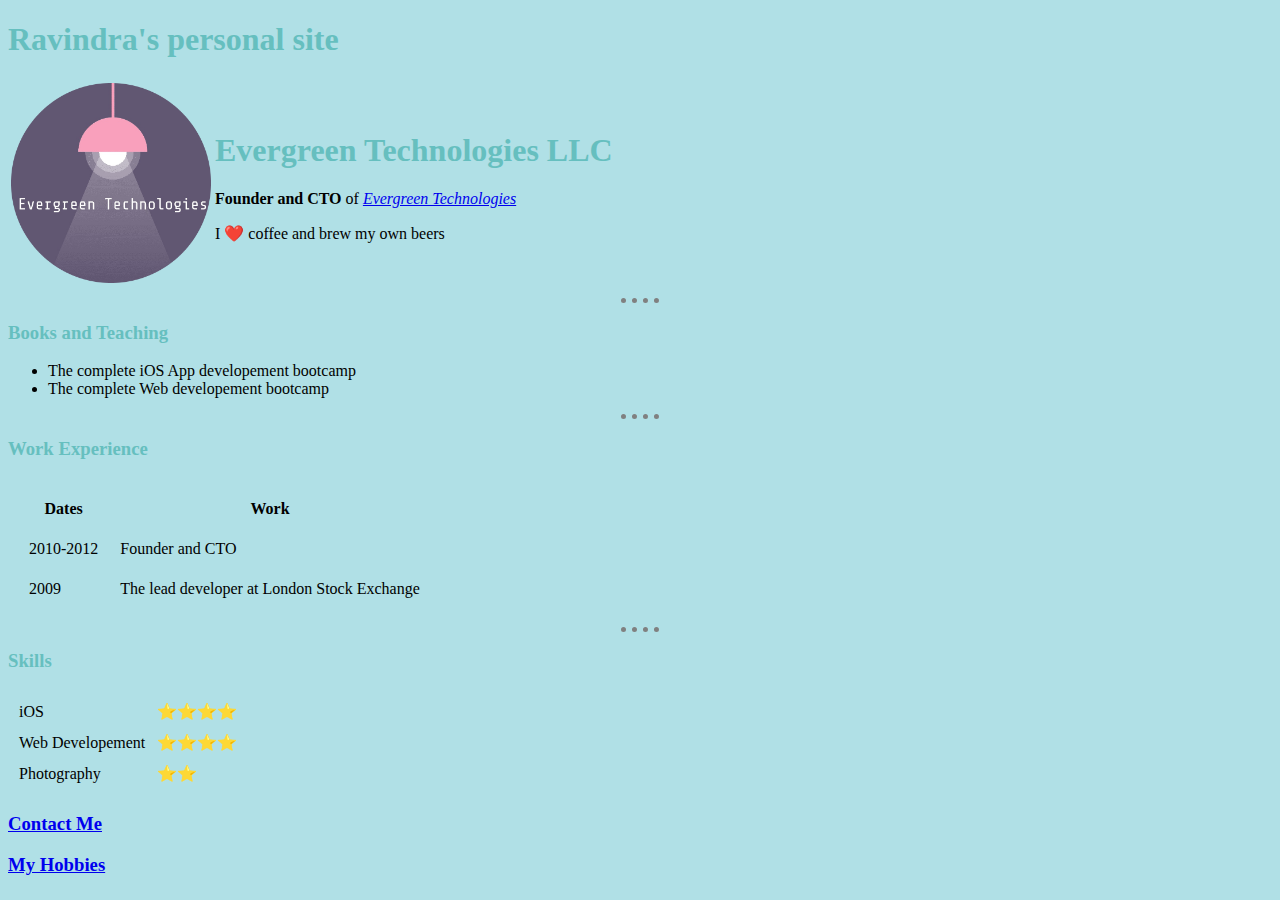
<file: index.html>
<!DOCTYPE html>
<html lang="en">
<head>
    <meta charset="UTF-8">
    <meta http-equiv="X-UA-Compatible" content="IE=edge">
    <meta name="viewport" content="width=device-width, initial-scale=1.0">
    <title> Evergreen's  personal site</title>
    <link rel="stylesheet" href="css/styles.css">
</head>


<body>
    <H1>Ravindra's  personal site</H1>
    <table cellspacing=""20>
        <tr>
            <td><img src="images/logo.png" alt="Evergreen's Personal Logo" width="200", height="200"></td>
            <td>
                <h1>Evergreen Technologies LLC</h1>
                <p><strong>Founder and CTO</strong> of  <A href="https://evergreenllc2020.github.io"><em>Evergreen Technologies</em></A> </p>
                <p>I ❤️ coffee and brew my own beers</p>
            </td>
        </tr>

    </table>
    <hr>
    <h3>Books and Teaching</h3>
    <ul>
        <li>The complete iOS App developement bootcamp</li>
        <li>The complete Web developement bootcamp</li>
    </ul>
    <hr>
    <h3>Work Experience</h3>
    <table cellspacing="20">
        <thead>
            <tr>
                <th>Dates</th>
                <th>Work</th>
            </tr>
        </thead>
        <tbody>
            <tr>
                <td>2010-2012</td>
                <td>Founder and CTO</td>
            </tr>
            <tr>
                <td>2009</td>
                <td>The lead developer at London Stock Exchange</td>
            </tr>
        </tbody>
        
    </table>
    <hr>
    <h3>Skills</h3>
    <table cellspacing="10">
        <tr>
            <td>iOS</td>
            <td>⭐️⭐️⭐️⭐️</td>
        </tr>
        <tr>
            <td>Web Developement</td>
            <td>⭐️⭐️⭐️⭐️</td>
        </tr>
        <tr>
            <td>Photography</td>
            <td>⭐️⭐️</td>
        </tr>
    
    </table>

    <h3><A href="contact-me.html"> Contact Me</A> </h3>
    <h3><A href="hobbies.html"> My Hobbies</A> </h3>

</body>
</html>
</file>
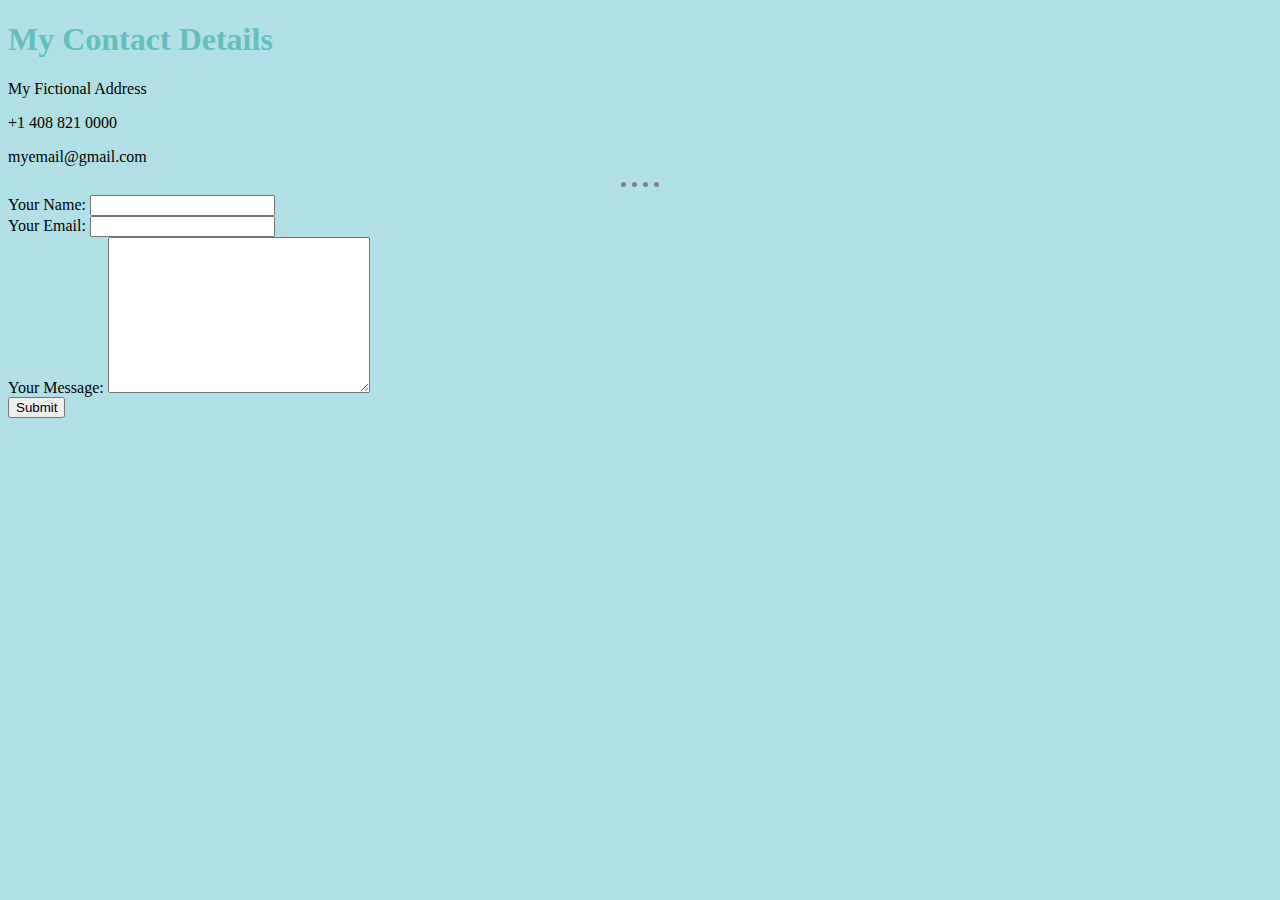
<file: contact-me.html>
<!DOCTYPE html>
<html lang="en">
<head>
    <meta charset="UTF-8">
    <meta http-equiv="X-UA-Compatible" content="IE=edge">
    <meta name="viewport" content="width=device-width, initial-scale=1.0">
    <title>Contact Me</title>
    <link rel="stylesheet" href="css/styles.css">
</head>
<body>
    <h1>My Contact Details</h1>
    <p>My Fictional Address</p>
    <p>+1 408 821 0000</p>
    <p>myemail@gmail.com</p>
    <hr>
    <form method="post" action="mailto:info@londonappbrewery.com" enctype="text/plain" >
        <label>Your Name:</label>
        <input type="text" name="yourName" value=""><br>
        <label>Your Email:</label>
        <input type="email" name="yourEmail" value=""><br>
        <label>Your Message:</label>
        <textarea name="yourMessage" rows="10" cols="30"></textarea><br>
        <input type="submit" />
    </form>
</body>
</html>
</file>
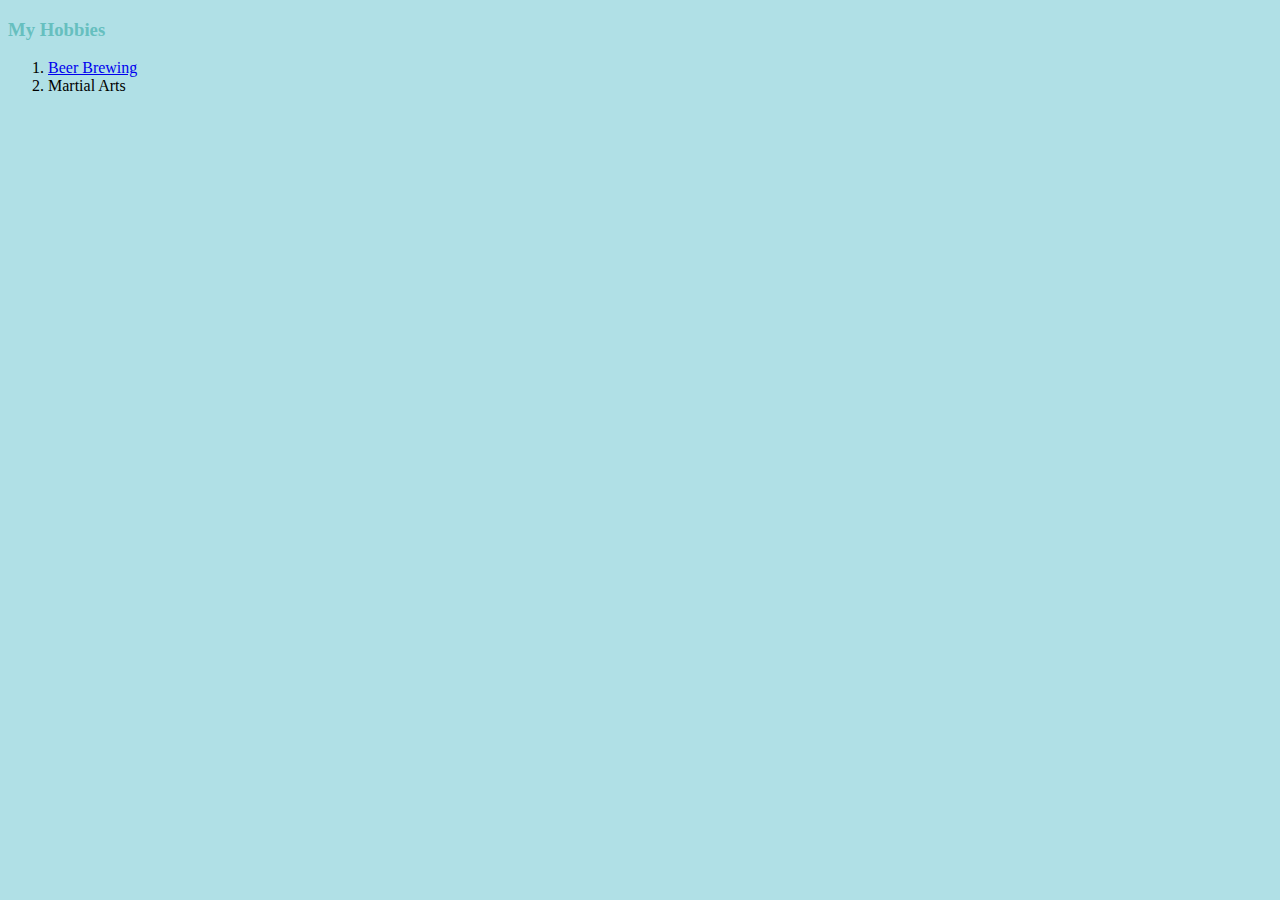
<file: hobbies.html>
<!DOCTYPE html>
<html lang="en">
<head>
    <meta charset="UTF-8">
    <meta http-equiv="X-UA-Compatible" content="IE=edge">
    <meta name="viewport" content="width=device-width, initial-scale=1.0">
    <title>My Hobbies</title>
    <link rel="stylesheet" href="css/styles.css">
</head>
<body>
    <h3>My Hobbies</h3>
    <ol>
        <li><a href="https://www.youtube.com/watch?v=4qQrMC0m8Cc">Beer Brewing</a></li>
        <li>Martial Arts</li>
    </ol>
</body>
</html>
</file>
<file: css/styles.css>
body {
    background-color: powderblue;
}

hr {
border-style: dotted none none none;
border-color: grey;
border-width: 5px;
width: 3%;

}

h1, h3 {
    color: #66BFBF;
}
</file>
